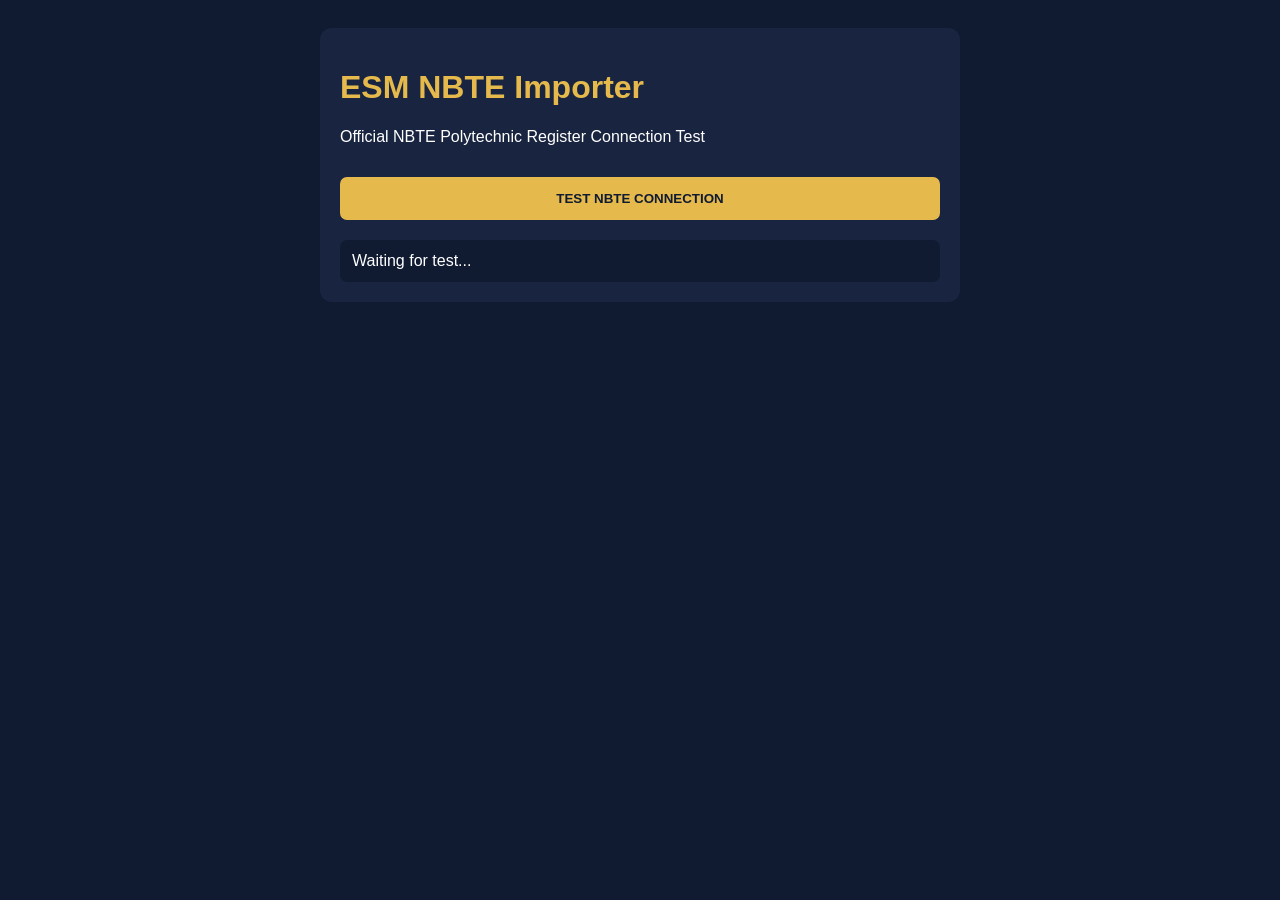
<file: importer/index.html>
<!DOCTYPE html><html lang="en">
<head>
    <meta charset="UTF-8">
    <meta name="viewport" content="width=device-width, initial-scale=1.0">
    <title>ESM NBTE Importer</title><style>
    body {
        font-family: Arial, sans-serif;
        background: #101b32;
        color: white;
        padding: 20px;
    }

    .container {
        max-width: 600px;
        margin: auto;
        background: #192540;
        padding: 20px;
        border-radius: 12px;
    }

    h1 {
        color: #e5b94c;
    }

    button {
        background: #e5b94c;
        color: #101b32;
        border: none;
        padding: 14px;
        width: 100%;
        border-radius: 7px;
        font-weight: bold;
        margin-top: 15px;
    }

    #result {
        margin-top: 20px;
        padding: 12px;
        background: #101b32;
        border-radius: 7px;
        overflow-wrap: anywhere;
    }
</style>

</head><body><div class="container"><h1>ESM NBTE Importer</h1>

<p>
    Official NBTE Polytechnic Register Connection Test
</p>

<button onclick="testConnection()">
    TEST NBTE CONNECTION
</button>

<div id="result">
    Waiting for test...
</div>

</div><script>
async function testConnection() {

    const result = document.getElementById("result");

    result.textContent = "Connecting to NBTE...";

    const url =
        "https://digitalnbte.nbte.gov.ng/Public/Institutions?type=polytechnic";

    try {

        const response = await fetch(url);

        if (!response.ok) {
            throw new Error("HTTP error: " + response.status);
        }

        const html = await response.text();

        if (!html.includes("Institutions on the register")) {
            throw new Error("NBTE page structure not recognised.");
        }

        result.innerHTML =
            "<strong>Connection successful!</strong><br><br>" +
            "NBTE register page retrieved.<br>" +
            "Downloaded page size: " +
            html.length.toLocaleString() +
            " characters.";

    } catch (error) {

        result.innerHTML =
            "<strong>Connection unsuccessful.</strong><br><br>" +
            error.message +
            "<br><br>We may need another extraction method.";

    }
}
</script></body>
      </html>
</file>
